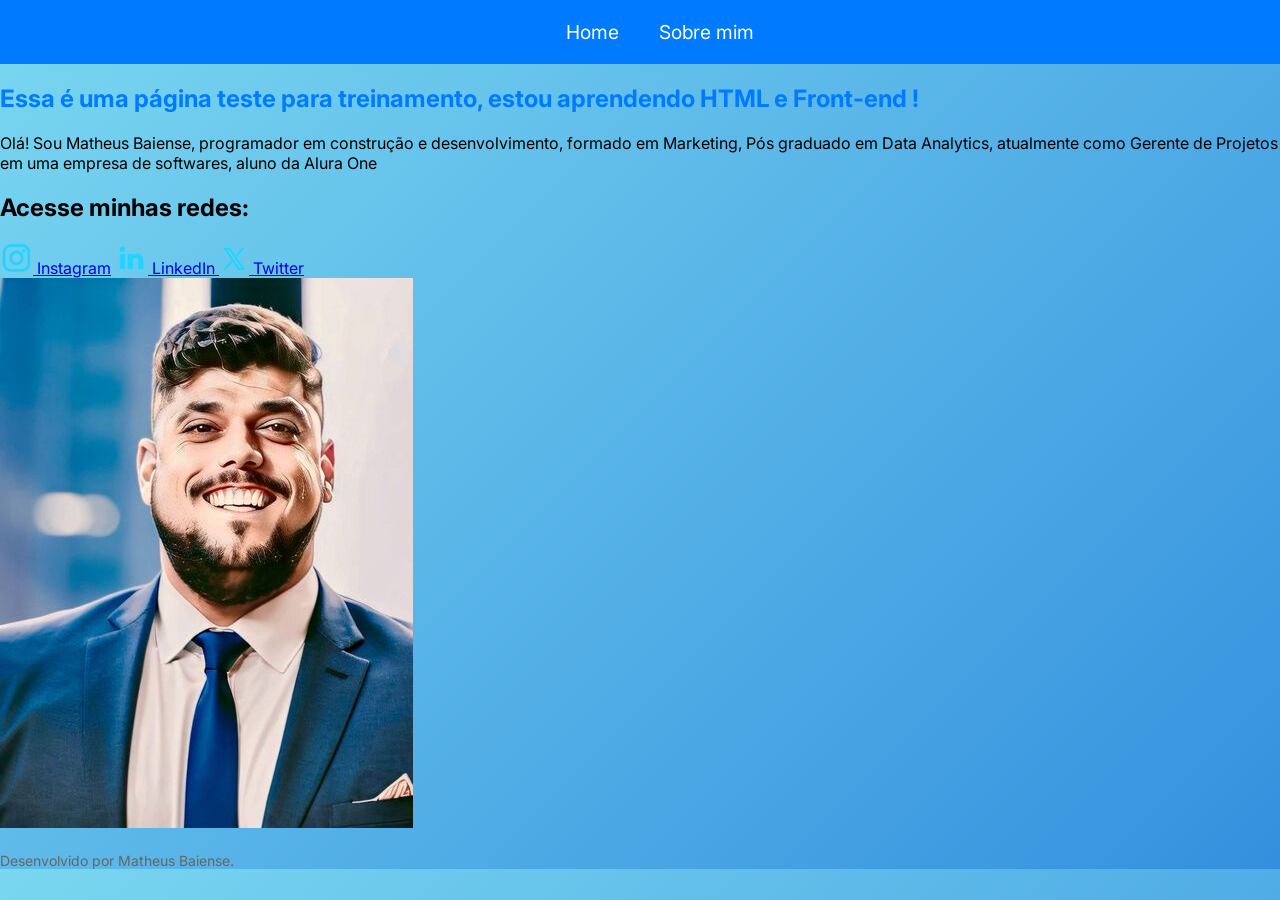
<file: index.html>
<!DOCTYPE html>
<html lang="pt-br">
  <head>
    <meta charset="UTF-8" />
    <meta name="viewport" content="width=device-width, initial-scale=1.0" />
    <title>Portfolio</title>
    <link rel="stylesheet" href="./style.css" />
  </head>
  <body>
    <header class="cabecalho">
      <nav class="cabecalho__menu">
        <a class="cabecalho__menu__link" href="index.html"> Home</a>
        <a class="cabecalho__menu__link" href="about.html"> Sobre mim</a>
      </nav>
    </header>
    <main class="apresentacao">
      <section class="apresentacao__conteudo">
        <h1 class="apresentacao__conteudo__titulo">
          Essa é uma página teste para treinamento,
          <strong class="titulo-destaque">
            estou aprendendo HTML e Front-end !</strong
          >
        </h1>

        <p class="apresentacao__conteudo__texto">
          Olá! Sou Matheus Baiense, programador em construção e desenvolvimento,
          formado em Marketing, Pós graduado em Data Analytics, atualmente como
          Gerente de Projetos em uma empresa de softwares, aluno da Alura One
        </p>

        <div class="apresentacao__links">
          <h2 class="apresentacao__links__subtitulo">Acesse minhas redes:</h2>
          <a
            class="apresentacao__links__navegacao"
            href="https://www.instagram.com/omatheusbaiense/"
          >
            <img src="./instagram.png" /> Instagram</a
          >
          <a
            class="apresentacao__links__navegacao"
            href="https://www.linkedin.com/in/matheusbaiense/"
          >
            <img src="./linkedin.png" /> LinkedIn
          </a>
          <a
            class="apresentacao__links__navegacao"
            href="https://twitter.com/matheusbaiense"
          >
            <img src="./twitter-novo.png" /> Twitter
          </a>
        </div>
      </section>
      <img
        class="apresentacao__imagem"
        src="matheusbaiense.jpeg"
        alt="Imagem de Matheus Baiense"
      />
    </main>
    <footer class="rodape">
      <p>Desenvolvido por Matheus Baiense.</p>
    </footer>
  </body>
</html>
</file>
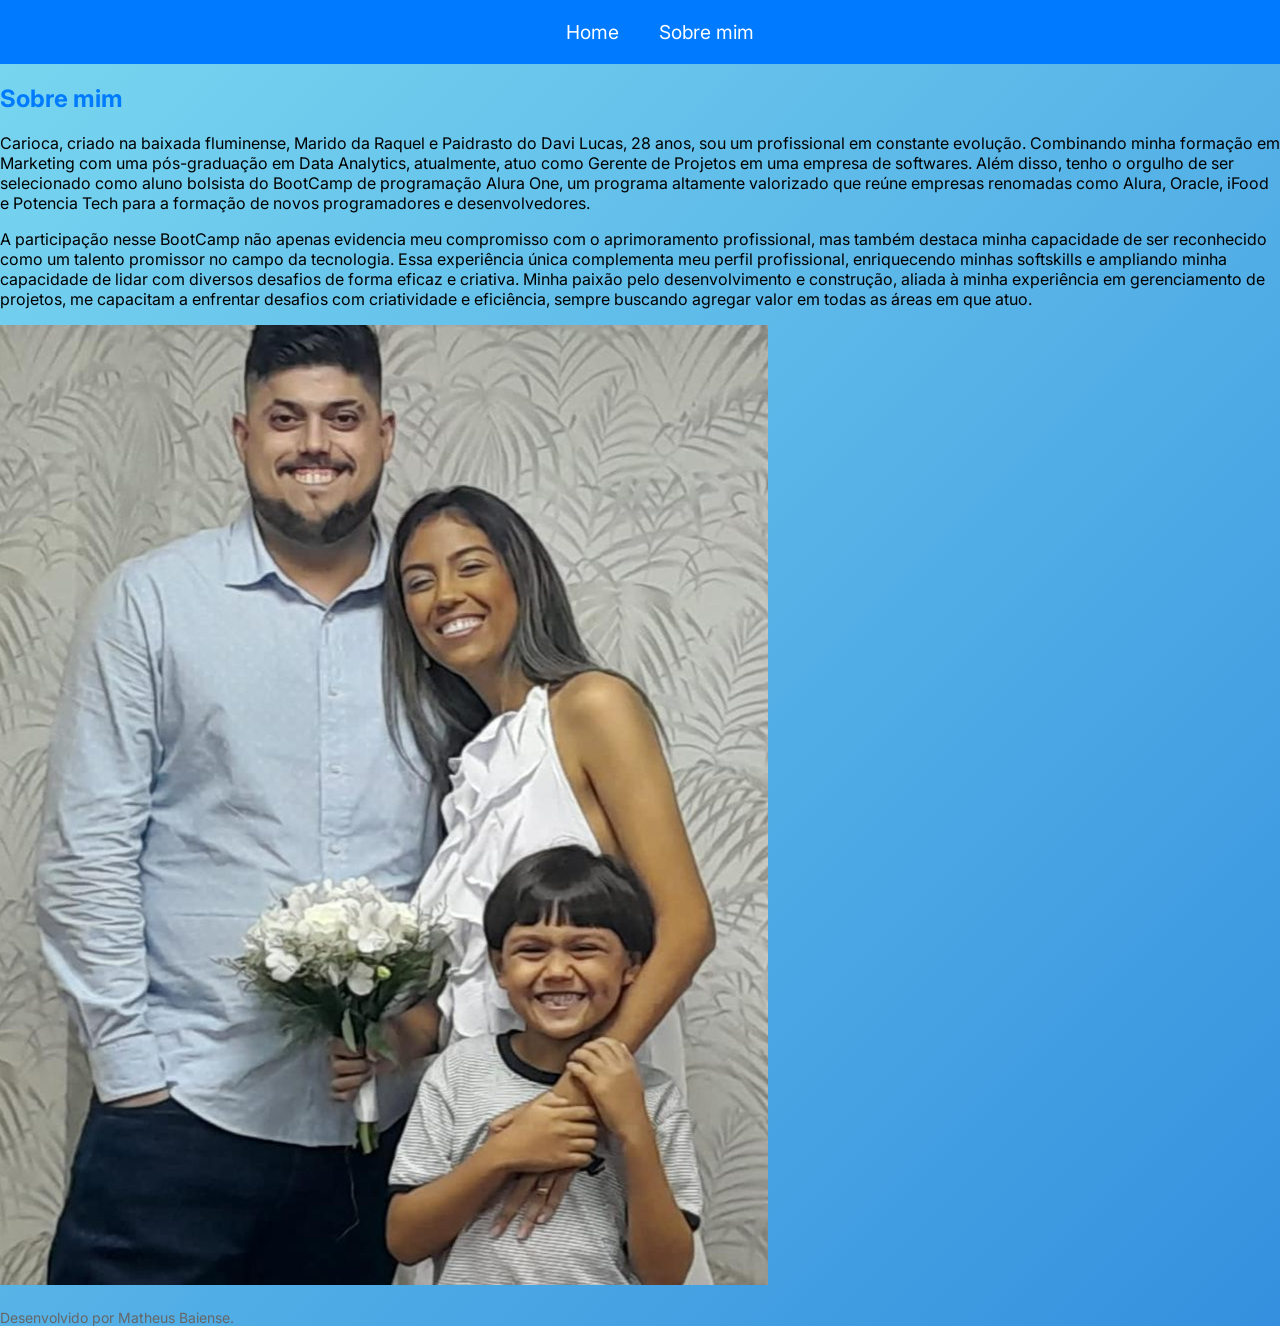
<file: about.html>
<!DOCTYPE html>
<html lang="pt-br">
  <head>
    <meta charset="UTF-8" />
    <meta name="viewport" content="width=device-width, initial-scale=1.0" />
    <title>Sobre Mim</title>
    <link rel="stylesheet" href="./style.css" />
  </head>
  <body>
    <header class="cabecalho">
      <nav class="cabecalho__menu">
        <a class="cabecalho__menu__link" href="index.html"> Home</a>
        <a class="cabecalho__menu__link" href="about.html"> Sobre mim</a>
      </nav>
    </header>

    <main class="apresentacao">
      <section class="apresentacao__conteudo">
        <h1 class="apresentacao__conteudo__titulo">Sobre mim</h1>

        <p class="apresentacao__conteudo__texto">
          Carioca, criado na baixada fluminense, Marido da Raquel e Paidrasto do
          Davi Lucas, 28 anos, sou um profissional em constante evolução.
          Combinando minha formação em Marketing com uma pós-graduação em Data
          Analytics, atualmente, atuo como Gerente de Projetos em uma empresa de
          softwares. Além disso, tenho o orgulho de ser selecionado como aluno
          bolsista do BootCamp de programação Alura One, um programa altamente
          valorizado que reúne empresas renomadas como Alura, Oracle, iFood e
          Potencia Tech para a formação de novos programadores e
          desenvolvedores.
        </p>
        <p class="apresentacao__conteudo__texto">
          A participação nesse BootCamp não apenas evidencia meu compromisso com
          o aprimoramento profissional, mas também destaca minha capacidade de
          ser reconhecido como um talento promissor no campo da tecnologia. Essa
          experiência única complementa meu perfil profissional, enriquecendo
          minhas softskills e ampliando minha capacidade de lidar com diversos
          desafios de forma eficaz e criativa. Minha paixão pelo desenvolvimento
          e construção, aliada à minha experiência em gerenciamento de projetos,
          me capacitam a enfrentar desafios com criatividade e eficiência,
          sempre buscando agregar valor em todas as áreas em que atuo.
        </p>
      </section>
      <img
        class="apresentacao__imagem"
        src="./familia.jpeg"
        alt="Imagem de Matheus e familia"
      />
    </main>

    <footer class="rodape">
      <p>Desenvolvido por Matheus Baiense.</p>
    </footer>
  </body>
</html>
</file>
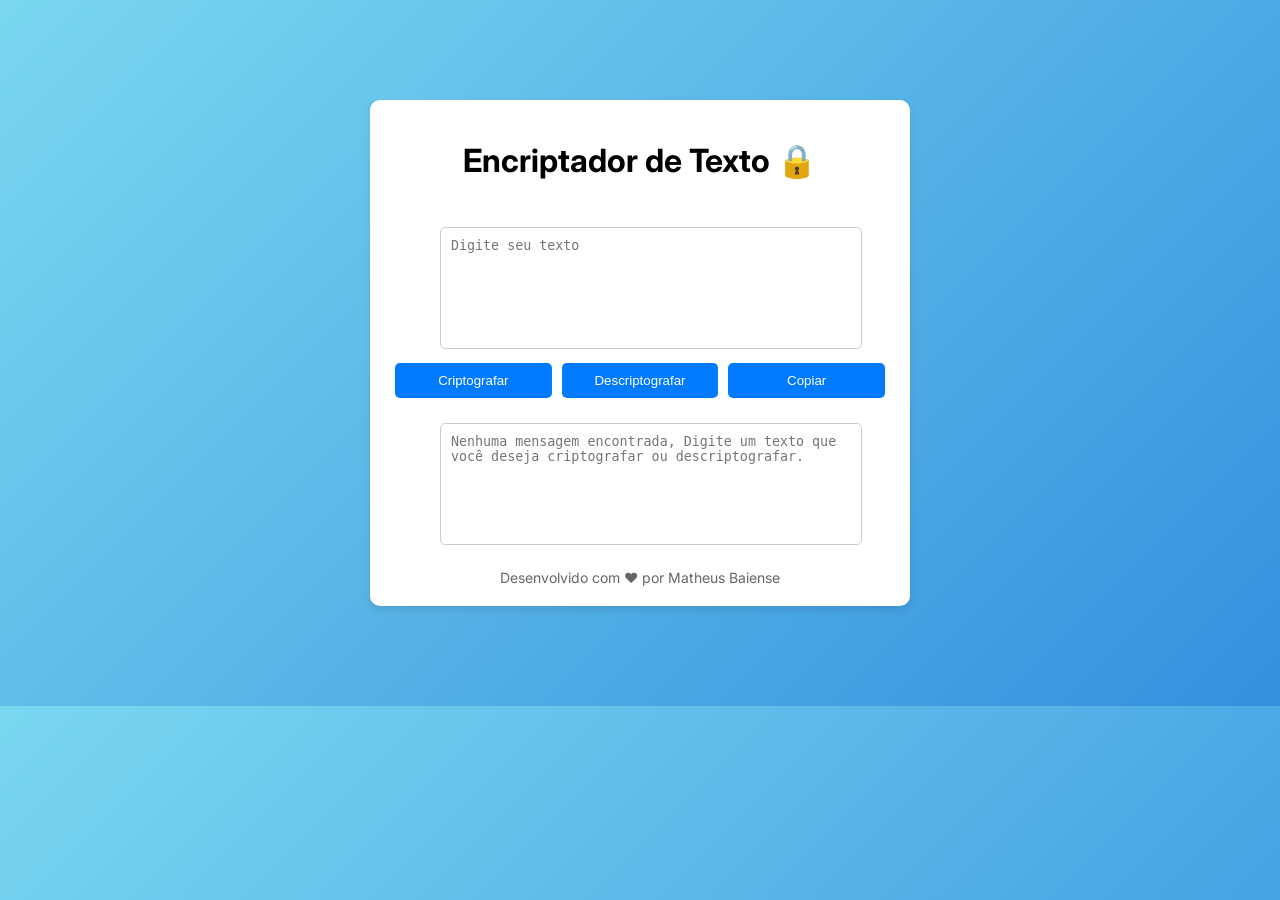
<file: pag1.html>
<!DOCTYPE html>
<html lang="pt-BR">
  <head>
    <meta charset="UTF-8" />
    <meta name="viewport" content="width=device-width, initial-scale=1.0" />
    <title>Encriptador - Página 1</title>
    <link rel="stylesheet" href="styles2.css" />
  </head>
  <body>
    <div class="container">
      <h1>Encriptador de Texto 🔒</h1>
      <div class="input-container">
        <textarea id="inputText" placeholder="Digite seu texto"></textarea>
      </div>
      <div class="buttons">
        <button id="criptografarBtn">Criptografar</button>
        <button id="descriptografarBtn">Descriptografar</button>
        <button id="copiarBtn">Copiar</button>
      </div>
      <div class="output-container">
        <textarea
          id="outputText"
          placeholder="Nenhuma mensagem encontrada, Digite um texto que você deseja criptografar ou descriptografar."
          readonly
        ></textarea>
      </div>
      <footer>
        <p>Desenvolvido com ❤️ por Matheus Baiense</p>
      </footer>
    </div>
    <script src="script.js"></script>
  </body>
</html>
</file>
<file: style.css>
@import url("https://fonts.googleapis.com/css2?family=Inter:wght@100..900&display=swap");

body {
  font-family: "Inter", sans-serif;
  margin: 0;
  padding: 0;
  background: linear-gradient(135deg, #7ad7f0 0%, #3490de 100%);
}

header {
  width: 100%;
  padding: 20px;
  background-color: #007bff;
  text-align: center;
}

nav {
  display: flex;
  justify-content: center;
}

nav a {
  font-size: 1.2rem;
  color: #fff;
  text-decoration: none;
  margin: 0 20px;
}

.container {
  width: 500px;
  margin: 0 auto;
  text-align: center;
  padding: 20px;
  border-radius: 10px;
  background-color: #fff;
  box-shadow: 0 4px 8px rgba(0, 0, 0, 0.1);
  transition: transform 0.3s ease-in-out;
  margin-top: 120px;
}

.container:hover {
  transform: translateY(-5px);
}

h1 {
  color: #007bff;
  margin-bottom: 20px;
}

.input-container {
  margin-bottom: 20px;
}

.buttons {
  display: flex;
  justify-content: space-between;
  margin-top: 10px;
}

.buttons button {
  flex: 1;
  margin: 0 5px;
}

button {
  padding: 10px 20px;
  border: none;
  border-radius: 5px;
  background-color: #007bff;
  color: #fff;
  cursor: pointer;
  transition: background-color 0.3s ease;
}

button:hover {
  background-color: #0056b3;
}

button:active {
  transform: translateY(2px);
}

button:focus {
  outline: none;
}

textarea {
  width: 100%;
  height: 100px;
  padding: 10px;
  border: 1px solid #ccc;
  border-radius: 5px;
  resize: none;
  margin-top: 25px;
}

textarea:focus {
  outline: none;
  border-color: #007bff;
}

footer {
  margin-top: 20px;
  color: #666;
  font-size: 14px;
}

footer p {
  margin: 0;
}
</file>
<file: styles2.css>
@import url("https://fonts.googleapis.com/css2?family=Inter:wght@100..900&display=swap");

body {
  font-family: "Inter", sans-serif;
  margin: 0;
  padding: 0;
  background: linear-gradient(135deg, #7ad7f0 0%, #3490de 100%);
}

.container {
  width: 500px;
  margin: 100px auto; /* Centralizando o container na horizontal e definindo a margem superior */
  text-align: center;
  padding: 20px;
  border-radius: 10px;
  background-color: #fff;
  box-shadow: 0 4px 8px rgba(0, 0, 0, 0.1);
  transition: transform 0.3s ease-in-out;
}

.input-container {
  margin: 0 auto; /* Centralizando a input-container na horizontal */
  width: 80%; /* Definindo uma largura para a input-container */
}

.output-container {
  margin: 0 auto; /* Centralizando o output-container na horizontal */
  width: 80%; /* Definindo uma largura para o output-container */
  max-width: 100%; /* Definindo uma largura máxima para o output-container */
}

.buttons {
  display: flex;
  justify-content: space-between;
  margin-top: 10px;
}

.buttons button {
  flex: 1;
  margin: 0 5px;
}

button {
  padding: 10px 20px;
  border: none;
  border-radius: 5px;
  background-color: #007bff;
  color: #fff;
  cursor: pointer;
  transition: background-color 0.3s ease;
}

button:hover {
  background-color: #0056b3;
}

button:active {
  transform: translateY(2px);
}

button:focus {
  outline: none;
}

textarea {
  width: 100%;
  height: 100px;
  padding: 10px;
  border: 1px solid #ccc;
  border-radius: 5px;
  resize: none;
  margin-top: 25px;
}

textarea:focus {
  outline: none;
  border-color: #007bff;
}

footer {
  margin-top: 20px;
  color: #666;
  font-size: 14px;
}

footer p {
  margin: 0;
}
</file>
